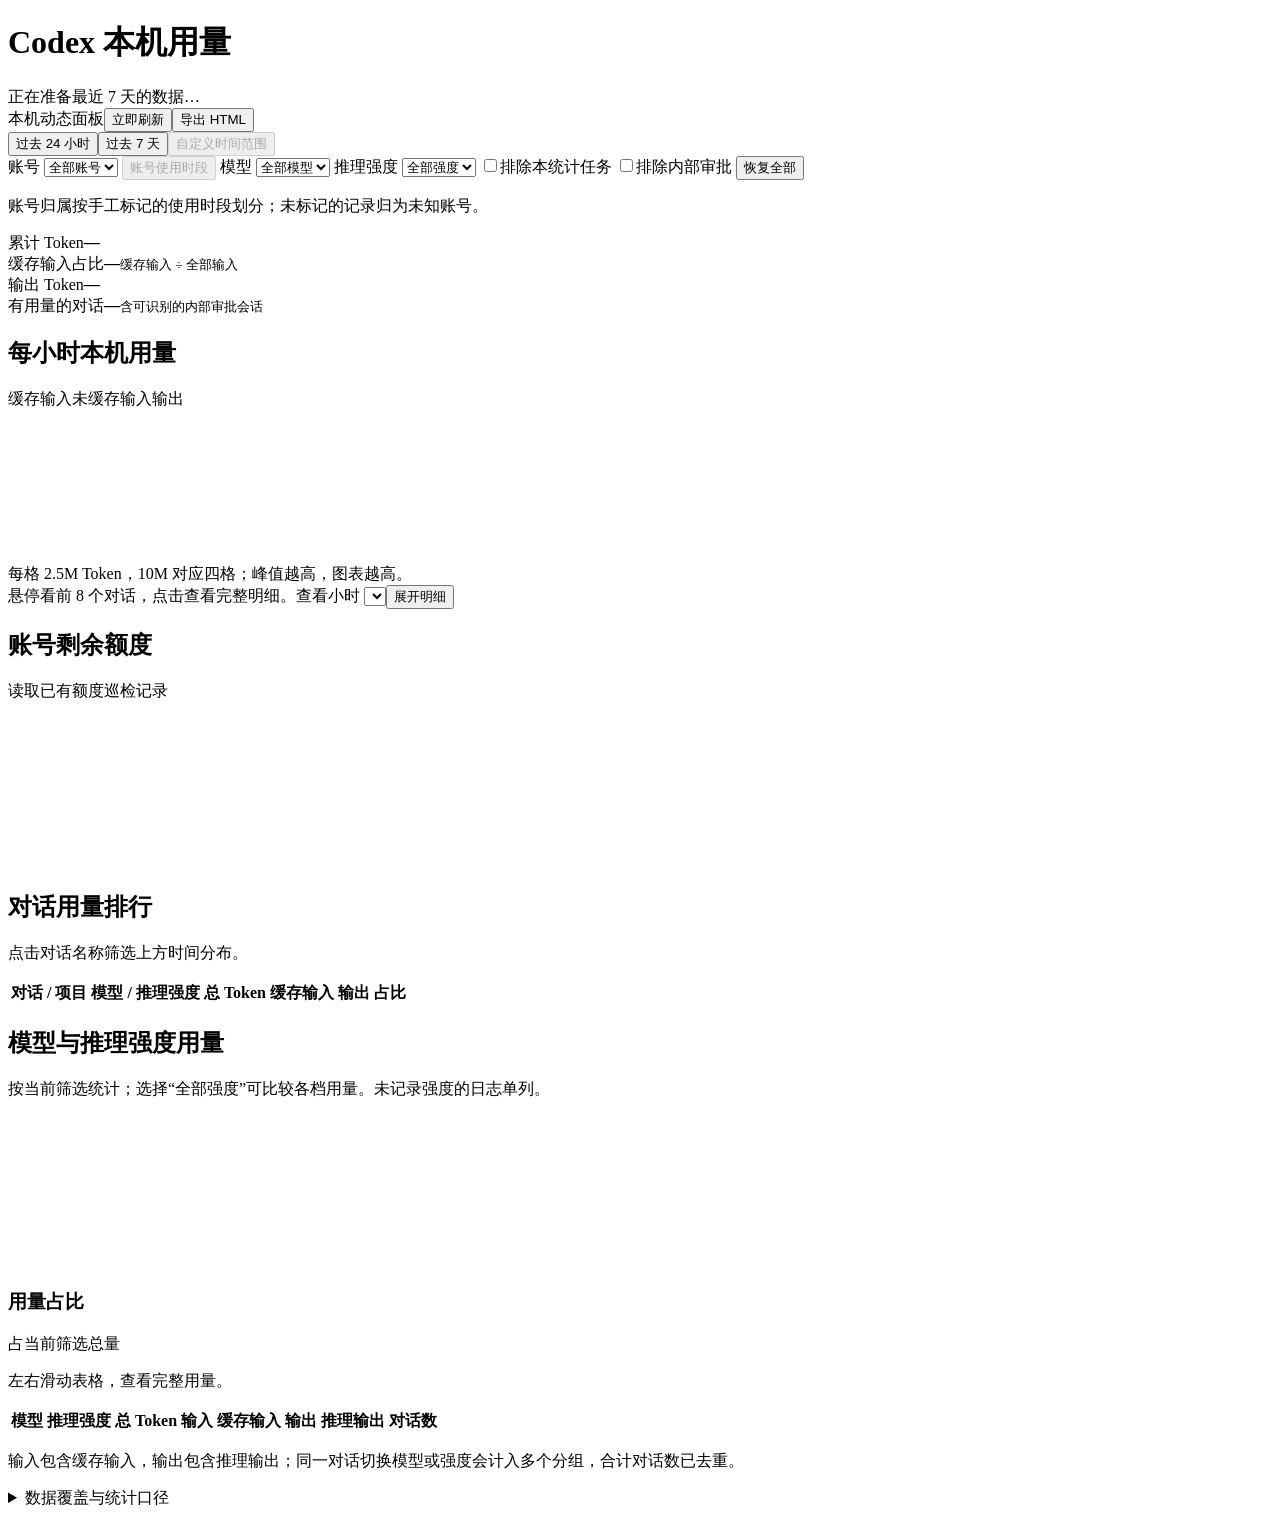
<file: web/index.html>
<!doctype html>
<html lang="zh-CN">
<head><meta charset="utf-8"><meta name="viewport" content="width=device-width,initial-scale=1">
<title>Codex 本机用量面板</title><style>/*__STYLE__*/</style></head>
<body>
<main id="stater">
<header><div><h1>Codex 本机用量</h1><div id="updated" class="muted small">正在准备最近 7 天的数据…</div></div><div class="actions"><span id="mode" class="badge">本机动态面板</span><button id="refresh">立即刷新</button><button id="export">导出 HTML</button></div></header>
<div id="error" role="alert" hidden></div>
<div class="toolbar">
<div class="range-group" aria-label="时间范围"><button data-hours="24" aria-pressed="true">过去 24 小时</button><button data-hours="168" aria-pressed="false">过去 7 天</button><button id="custom-range" aria-pressed="false" aria-haspopup="dialog" aria-controls="range-dialog" disabled>自定义时间范围</button></div>
<label>账号 <select id="account"><option value="">全部账号</option></select></label>
<button id="manage-accounts" type="button" disabled>账号使用时段</button>
<label>模型 <select id="model"><option value="">全部模型</option></select></label>
<label>推理强度 <select id="effort"><option value="">全部强度</option></select></label>
<label><input type="checkbox" id="exclude-monitor">排除本统计任务</label>
<label><input type="checkbox" id="exclude-internal">排除内部审批</label>
<button id="reset" class="subtle">恢复全部</button>
</div>
<p id="account-note" class="small muted">账号归属按手工标记的使用时段划分；未标记的记录归为未知账号。</p>
<div class="selection" id="selection" hidden><span id="selected-task"></span><button id="clear-task" class="subtle">取消对话筛选</button></div>
<p id="filter-empty" class="small muted" role="status" hidden></p>
<div class="stats" aria-live="polite">
<div><span class="muted">累计 Token</span><strong id="total">—</strong><small id="total-exact"></small></div>
<div><span class="muted">缓存输入占比</span><strong id="cache">—</strong><small>缓存输入 ÷ 全部输入</small></div>
<div><span class="muted">输出 Token</span><strong id="output">—</strong><small id="reasoning"></small></div>
<div><span class="muted">有用量的对话</span><strong id="count">—</strong><small id="count-note">含可识别的内部审批会话</small></div>
</div>
<section class="panel">
<div class="panel-head"><div><h2>每小时本机用量</h2><p id="range-label" class="muted small"></p></div><div class="legend"><span><i style="background:var(--blue)"></i>缓存输入</span><span><i style="background:var(--teal)"></i>未缓存输入</span><span><i style="background:var(--orange)"></i>输出</span></div></div>
<svg id="usage-chart" role="img" aria-label="每小时用量及分对话明细"></svg>
<div class="chart-footer"><span class="muted small">每格 2.5M Token，10M 对应四格；峰值越高，图表越高。<br>悬停看前 8 个对话，点击查看完整明细。</span><label class="small">查看小时 <select id="hour-picker" aria-label="选择小时"></select><button id="hour-open" class="subtle">展开明细</button></label></div>
</section>
<section class="panel">
<div class="panel-head"><div><h2>账号剩余额度</h2><p id="quota-status" class="small muted">读取已有额度巡检记录</p></div><div id="quota-legend" class="legend"></div></div>
<svg id="quota-chart" role="img" aria-label="账号剩余额度曲线"></svg>
<div id="quota-note" class="small muted"></div>
</section>
<section class="panel">
<div class="panel-head"><div><h2>对话用量排行</h2><p class="small muted">点击对话名称筛选上方时间分布。</p></div><span id="rank-count" class="small muted"></span></div>
<div class="table-wrap"><table><thead><tr><th>对话 / 项目</th><th class="optional">模型 / 推理强度</th><th class="num">总 Token</th><th class="num mobile-hide">缓存输入</th><th class="num optional">输出</th><th class="num mobile-hide">占比</th></tr></thead><tbody id="ranking"></tbody></table></div>
<div class="ranking-footer"><button id="ranking-toggle" class="subtle" type="button" aria-controls="ranking" aria-expanded="false" hidden>展开其余对话</button></div>
</section>
<section class="panel">
<div class="panel-head"><div><h2>模型与推理强度用量</h2><p class="small muted">按当前筛选统计；选择“全部强度”可比较各档用量。未记录强度的日志单列。</p></div><span id="comparison-count" class="small muted"></span></div>
<div class="share-layout" role="group" aria-label="模型与推理强度用量占比">
<div class="share-visual"><svg id="share-chart" role="img" aria-labelledby="share-chart-title share-chart-description"></svg></div>
<div class="share-breakdown"><div class="share-heading"><h3>用量占比</h3><span class="small muted">占当前筛选总量</span></div><ul id="share-legend" class="share-legend" aria-label="各模型与推理强度的用量和占比"></ul><p id="share-empty" class="share-empty muted" hidden>当前筛选暂无用量，调整筛选后即可查看分布。</p></div>
</div>
<p class="comparison-scroll-hint small muted">左右滑动表格，查看完整用量。</p>
<div class="table-wrap" tabindex="0" aria-label="模型与推理强度用量，可横向滚动"><table class="comparison-table"><thead><tr><th>模型</th><th>推理强度</th><th class="num">总 Token</th><th class="num">输入</th><th class="num">缓存输入</th><th class="num">输出</th><th class="num">推理输出</th><th class="num">对话数</th></tr></thead><tbody id="comparison"></tbody><tfoot id="comparison-total"></tfoot></table></div>
<p class="small muted">输入包含缓存输入，输出包含推理输出；同一对话切换模型或强度会计入多个分组，合计对话数已去重。</p>
</section>
<details class="notes"><summary>数据覆盖与统计口径</summary>
<p id="coverage"></p><p id="scan-info"></p>
<ul><li>本机用量按日志事件发生时间汇总。输入包含缓存输入，输出包含推理输出，子项不重复相加；Token 不能直接换算订阅额度或费用。</li>
<li>直接回溯已有日志，与原来每小时巡检按“发现时间”记录的数值可能不同。缺失、迁移或尚未落盘的事件会影响完整性。</li>
<li>24 小时与 7 天都是截至更新时间的滚动窗口。自定义时间范围固定不滚动，包含开始时间、不包含结束时间；首尾小时按范围内真实事件计数。单次最多查询 366 天。</li>
<li>每小时明细按对话合并，保留模型与推理强度的对应关系；用量筛选同时作用于总览、分组比较、用量图表、明细和排行。</li>
<li>推理强度按日志记录统计，中途换档按各次用量归属；缺失强度显示“未记录”。Ultra 与 Max 分开统计，用量不能证明质量或速度差异。</li>
<li>账号额度来自原巡检保存的记录，更新频率仍为每小时；额度窗口变化处断开曲线。面板不调用账号接口、模型或 API。</li>
<li>账号归属来自手工标记的使用时段，未覆盖的记录归为未知账号，并非自动识别的登录账号；日志无可靠的进程归属；内部审批用量单列但不视为官方账单。报告机器名是采集电脑，不证明导入日志的实际来源。</li>
<li>后台服务只监听 127.0.0.1。页面打开期间定时更新，隐藏时暂停轮询；再次打开或切回页面会刷新。导出的 HTML 是离线快照。</li></ul>
</details>
<footer class="small muted" id="footer"></footer>
</main>
<div id="tooltip" role="tooltip" hidden></div>
<dialog id="hour-dialog"><div class="panel-head"><div><h2 id="hour-title">小时明细</h2><p id="hour-summary" class="muted"></p></div><button id="close-dialog" aria-label="关闭小时明细">关闭</button></div><div class="table-wrap"><table><thead><tr><th>对话</th><th class="num">Token</th><th class="num mobile-hide">缓存输入</th><th class="num mobile-hide">输出</th><th class="num">占比</th></tr></thead><tbody id="hour-table"></tbody></table></div></dialog>
<dialog id="range-dialog" aria-labelledby="range-title" aria-describedby="range-hint">
<form id="range-form" novalidate>
<div class="range-dialog-heading"><span class="range-eyebrow">按指定时段查看</span><h2 id="range-title">自定义时间范围</h2><p id="range-hint" class="small muted"></p></div>
<div id="range-fields" class="range-fields"><label for="range-start">开始时间<input type="datetime-local" id="range-start" step="60" required></label><label for="range-end">结束时间<input type="datetime-local" id="range-end" step="60" required></label></div>
<p id="range-note" class="small muted">单次最多 366 天；首次查询较早记录可能需要稍等。</p>
<p id="range-error" class="small" role="alert" hidden></p><p id="range-progress" class="small" role="status" hidden>正在查询历史用量，首次读取可能需要稍等…</p>
<div class="range-dialog-actions"><button id="range-cancel" type="button">取消</button><button id="range-apply" type="submit" class="primary">应用范围</button></div>
</form></dialog>
<dialog id="accounts-dialog" aria-labelledby="accounts-title">
<div class="panel-head"><div><h2 id="accounts-title">账号使用时段</h2><p id="accounts-hint" class="small muted"></p></div><button id="accounts-close" type="button">关闭</button></div>
<p class="small muted">每条标记从指定时间起生效，直到下一条标记。首次标记之前归为未知账号；同名账号合并统计。这里只记录自定义名称，不读取登录凭证。</p>
<form id="accounts-form" novalidate>
<div class="range-fields"><label>账号名称<input id="accounts-name" maxlength="80" list="accounts-names" placeholder="例如：个人账号、工作账号" autocomplete="off"></label><datalist id="accounts-names"></datalist>
<label>开始时间<input id="accounts-start" type="datetime-local" step="60" required></label></div>
<label class="small"><input id="accounts-unknown" type="checkbox">从此时起归为未知账号</label>
<div class="actions"><button id="accounts-now" type="button">填入当前时间</button><button id="accounts-add" type="submit">添加到列表</button></div>
</form>
<div id="accounts-list" class="account-periods"></div>
<p id="accounts-error" class="small" role="alert" hidden></p><p id="accounts-status" class="small muted" role="status"></p>
<div class="range-dialog-actions"><button id="accounts-cancel" type="button">取消</button><button id="accounts-save" type="button" class="primary">保存并更新统计</button></div>
</dialog>
<script id="bootstrap" type="application/json">__BOOTSTRAP__</script><script>/*__SCRIPT__*/</script>
</body></html>
</file>
